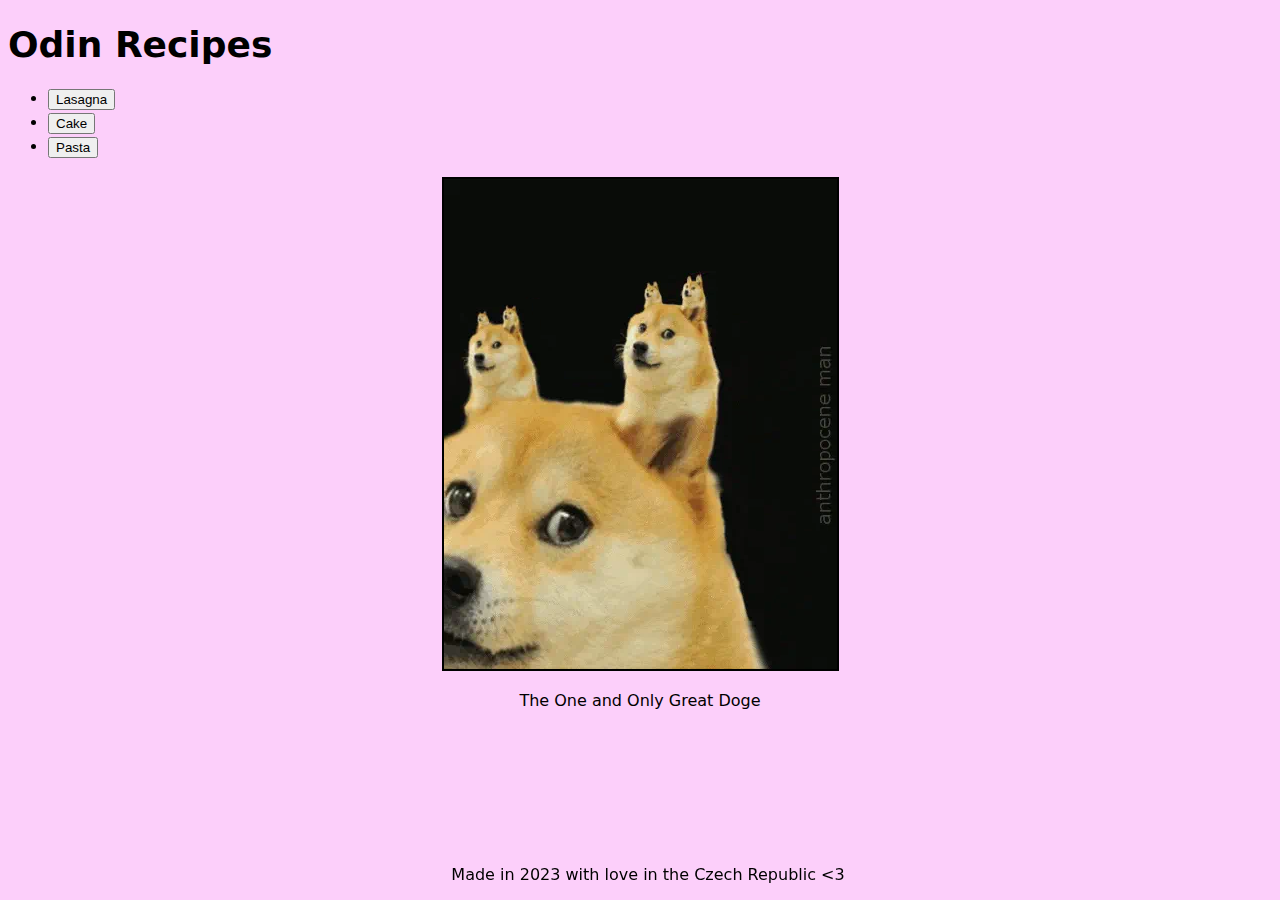
<file: index.html>
<!DOCTYPE HTML>
<html lang="en">
<head>
    <meta charset="UTF-8">
    <title>Odin Recipes</title>
    <link rel="stylesheet" href="style.css">
</head>
<body>
    <h1>Odin Recipes</h1>
    <ul>
        <li><a href="recipes/lasagna.html">
            <button class="margin-fix">Lasagna</button>
        </a></li>
        <li><a href="recipes/cake.html">
            <button class="margin-fix">Cake</button>
        </a></li>
        <li><a href="recipes/pasta.html">
            <button class="margin-fix">Pasta</button>
        </a></li>
    </ul>
    <div class="center-img">
        <img src="/images/doge.webp">
        <p>The One and Only Great Doge</p>
    </div>
    <div class="footer main">
        <p>Made in 2023 with love in the Czech Republic <3</p>
    </div>
</body>
</html>
</file>
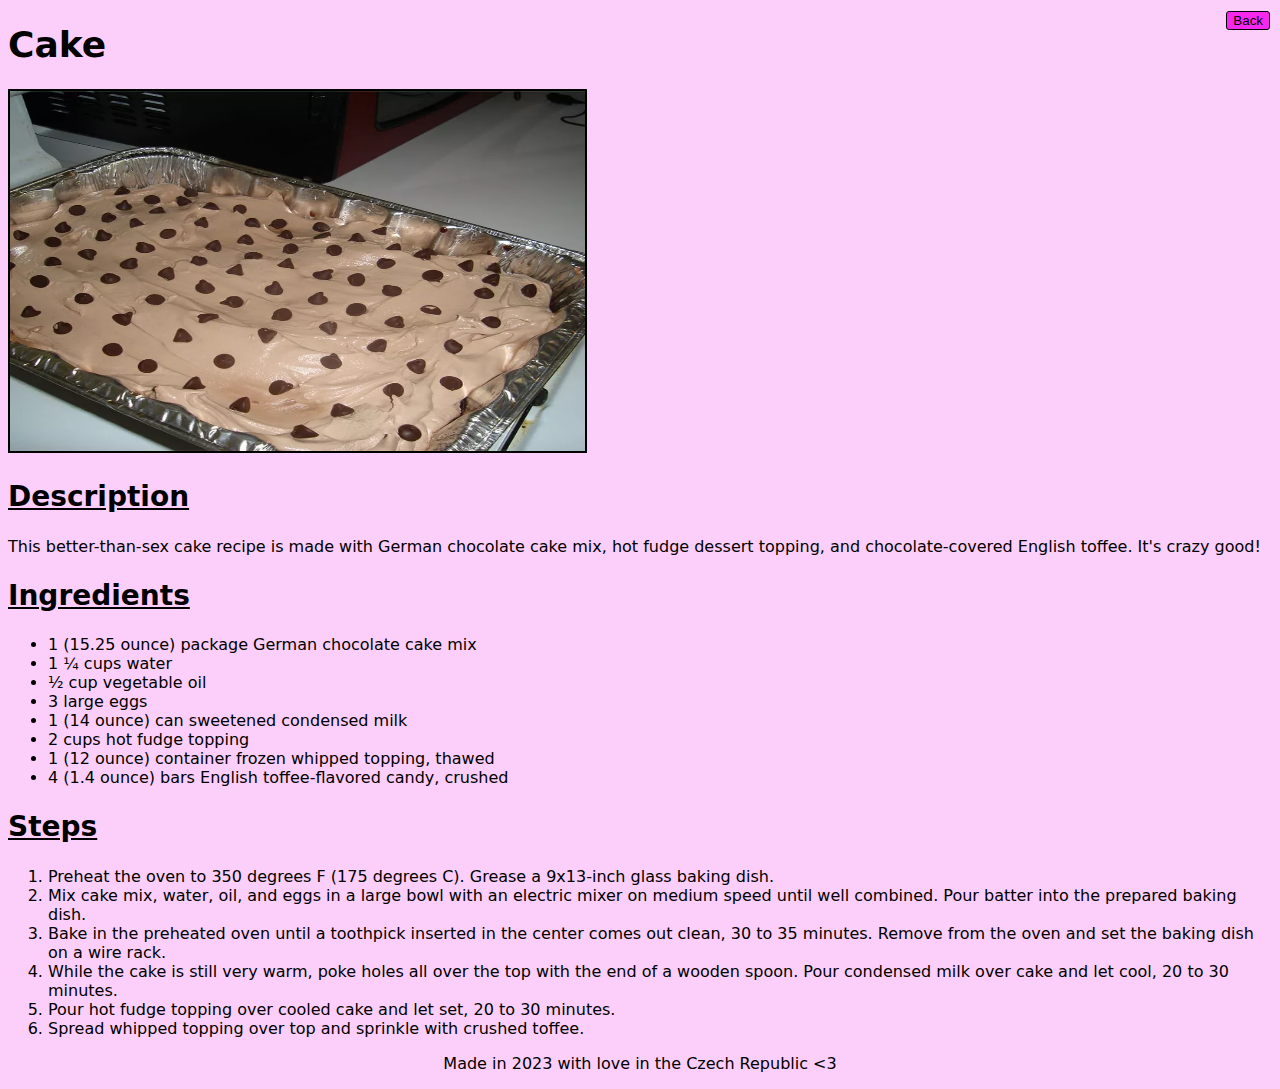
<file: recipes/cake.html>
<!DOCTYPE HTML>
<html lang="en">
<head>
    <meta charset="UTF-8">
    <title>Cake</title>
    <link rel="stylesheet" href="../style.css">
</head>
<body>
    <h1>Cake</h1>
    <img src="../images/cake.jpg" alt="Cake" style="width: 575px;height: 360px;">
    <h2>Description</h2>
    <p>This better-than-sex cake recipe is made with German chocolate cake mix, hot fudge dessert topping,
        and chocolate-covered English toffee. It's crazy good!</p>
    <h2>Ingredients</h2>
    <ul>
        <li>1 (15.25 ounce) package German chocolate cake mix</li>
        <li>1 ¼ cups water</li>
        <li>½ cup vegetable oil</li>
        <li>3 large eggs</li>
        <li>1 (14 ounce) can sweetened condensed milk</li>
        <li>2 cups hot fudge topping</li>
        <li>1 (12 ounce) container frozen whipped topping, thawed</li>
        <li>4 (1.4 ounce) bars English toffee-flavored candy, crushed</li>
    </ul>
    <h2>Steps</h2>
    <ol>
        <li>Preheat the oven to 350 degrees F (175 degrees C). Grease a 9x13-inch glass baking dish.</li>
        <li>Mix cake mix, water, oil, and eggs in a large bowl with an electric mixer on medium speed until well
            combined. Pour batter into the prepared baking dish.</li>
        <li>Bake in the preheated oven until a toothpick inserted in the center comes out clean, 30 to 35 minutes.
            Remove from the oven and set the baking dish on a wire rack.</li>
        <li>While the cake is still very warm, poke holes all over the top with the end of a wooden spoon. Pour
            condensed milk over cake and let cool, 20 to 30 minutes.</li>
        <li>Pour hot fudge topping over cooled cake and let set, 20 to 30 minutes.</li>
        <li>Spread whipped topping over top and sprinkle with crushed toffee.</li>
    </ol>

    <div class="back-button"><a href="../index.html">
        <button>Back</button>
    </a></div>
    <div class="footer">
        <p>Made in 2023 with love in the Czech Republic <3</p>
    </div>
</body>
</html>
</file>
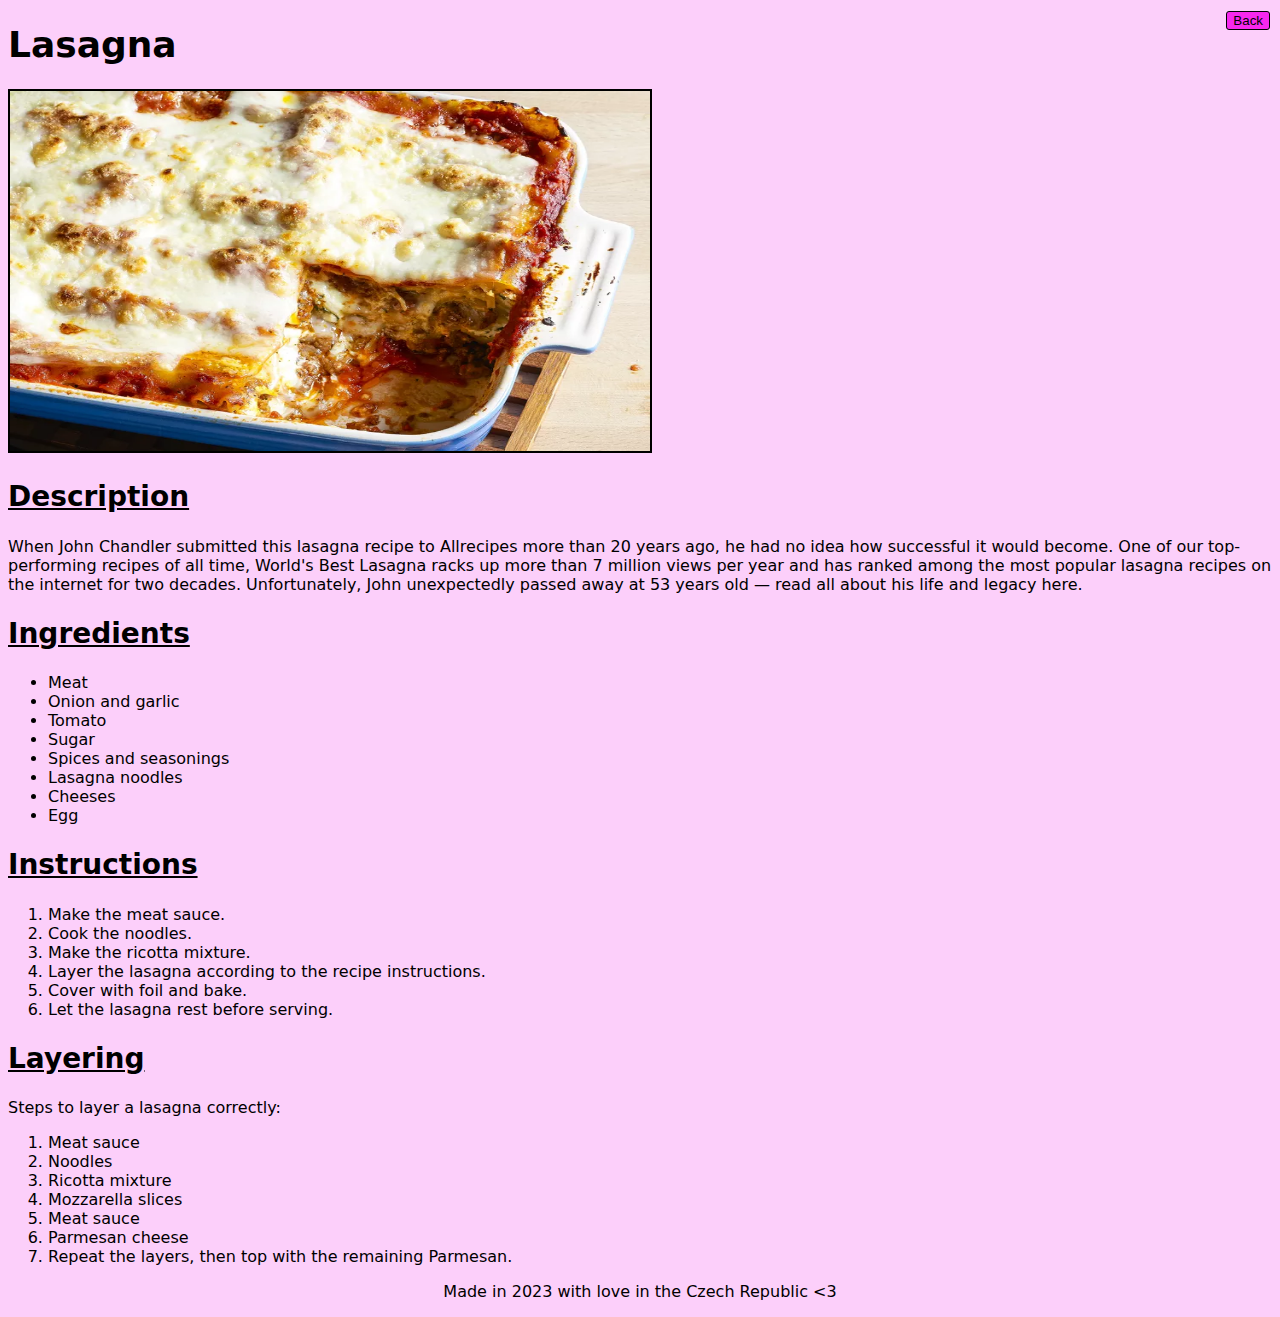
<file: recipes/lasagna.html>
<!DOCTYPE HTML>
<html lang="en">
<head>
    <meta charset="UTF-8">
    <title>Lasagna</title>
    <link rel="stylesheet" href="../style.css">
</head>
<body>
    <h1>Lasagna</h1>
    <img src="../images/lasagna.jpg" alt="Lasagna" style="width: 640px;height: 360px;">
    <h2>Description</h2>
    <p>When John Chandler submitted this lasagna recipe to Allrecipes more than 20 years ago, he had no idea how
        successful it would become. One of our top-performing recipes of all time, World's Best Lasagna racks up
        more than 7 million views per year and has ranked among the most popular lasagna recipes on the internet
        for two decades. Unfortunately, John unexpectedly passed away at 53 years old — read all about his life
        and legacy here.</p>
    <h2>Ingredients</h2>
    <ul>
        <li>Meat</li>
        <li>Onion and garlic</li>
        <li>Tomato</li>
        <li>Sugar</li>
        <li>Spices and seasonings</li>
        <li>Lasagna noodles</li>
        <li>Cheeses</li>
        <li>Egg</li>
    </ul>
    <h2>Instructions</h2>
    <ol>
        <li>Make the meat sauce.</li>
        <li>Cook the noodles.</li>
        <li>Make the ricotta mixture.</li>
        <li>Layer the lasagna according to the recipe instructions.</li>
        <li>Cover with foil and bake.</li>
        <li>Let the lasagna rest before serving.</li>
    </ol>
    <h2>Layering</h2>
    <p>Steps to layer a lasagna correctly:</p>
    <ol>
        <li>Meat sauce</li>
        <li>Noodles</li>
        <li>Ricotta mixture</li>
        <li>Mozzarella slices</li>
        <li>Meat sauce</li>
        <li>Parmesan cheese</li>
        <li>Repeat the layers, then top with the remaining Parmesan.</li>
    </ol>
    <div class="back-button"><a href="../index.html">
        <button>Back</button>
    </a></div>
    <div class="footer">
        <p>Made in 2023 with love in the Czech Republic <3</p>
    </div>
</body>
</html>
</file>
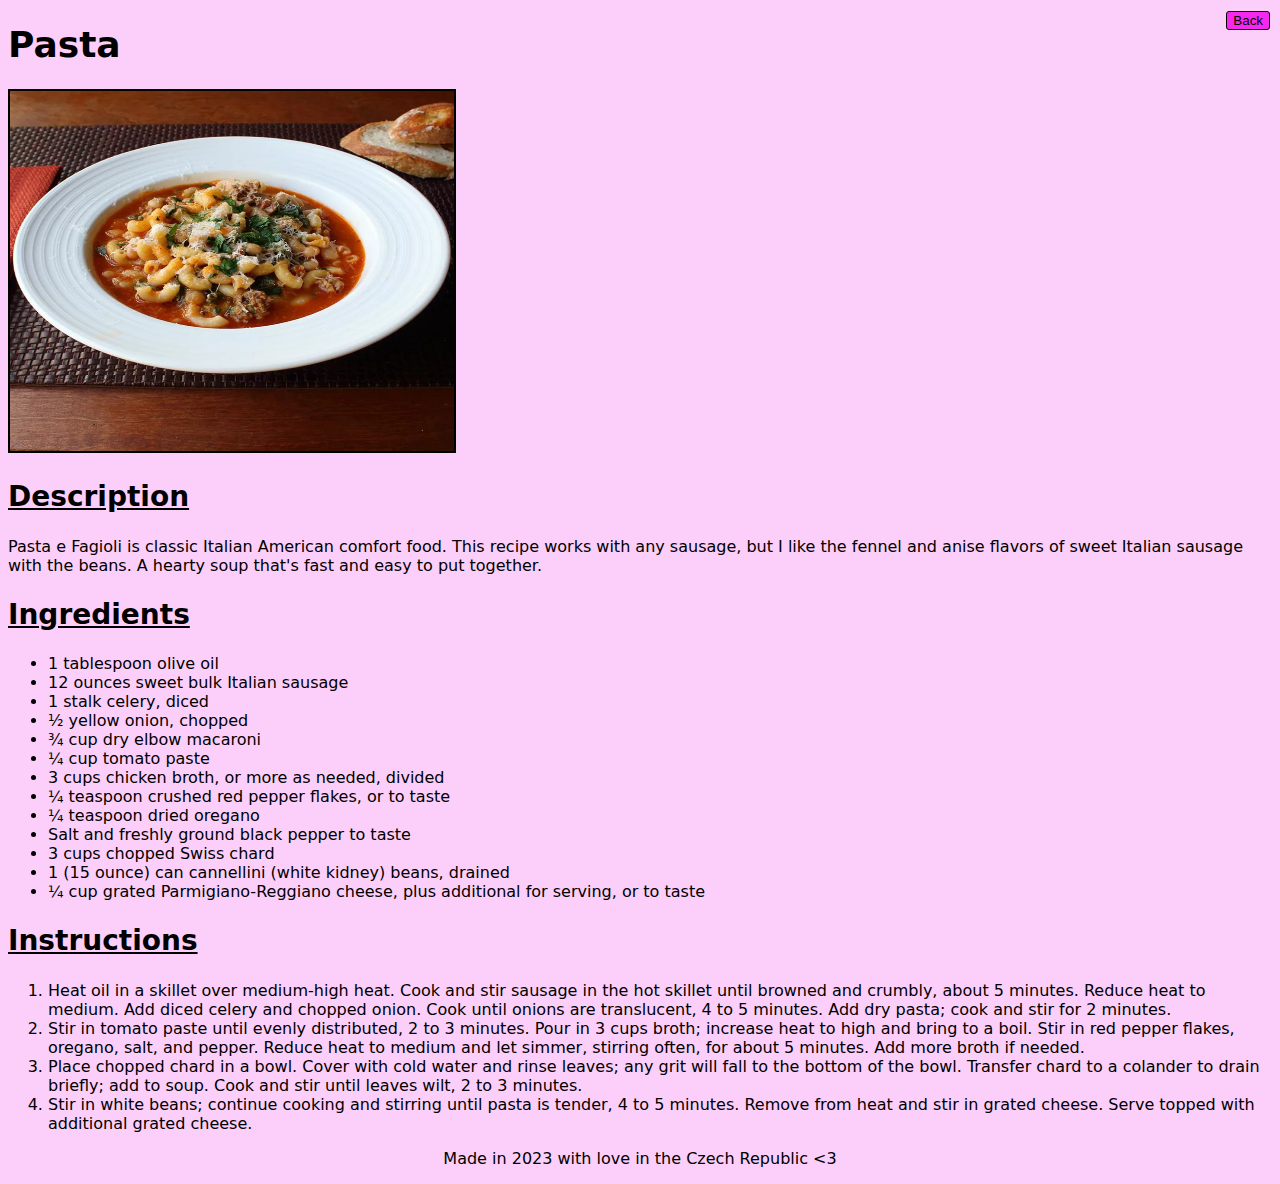
<file: recipes/pasta.html>
<!DOCTYPE HTML>
<html lang="en">
<head>
    <meta charset="UTF-8">
    <title>Pasta</title>
    <link rel="stylesheet" href="../style.css">
</head>
<body>
    <h1>Pasta</h1>
    <img src="../images/pasta.jpg" alt="Lasagna" style="width: 444px; height: 360px;">
    <h2>Description</h2>
    <p>Pasta e Fagioli is classic Italian American comfort food. This recipe works with any sausage, but I like
        the fennel and anise flavors of sweet Italian sausage with the beans. A hearty soup that's fast and
        easy to put together.</p>
    <h2>Ingredients</h2>
    <ul>
        <li>1 tablespoon olive oil</li>
        <li>12 ounces sweet bulk Italian sausage</li>
        <li>1 stalk celery, diced</li>
        <li>½ yellow onion, chopped</li>
        <li>¾ cup dry elbow macaroni</li>
        <li>¼ cup tomato paste</li>
        <li>3 cups chicken broth, or more as needed, divided</li>
        <li>¼ teaspoon crushed red pepper flakes, or to taste</li>
        <li>¼ teaspoon dried oregano</li>
        <li>Salt and freshly ground black pepper to taste</li>
        <li>3 cups chopped Swiss chard</li>
        <li>1 (15 ounce) can cannellini (white kidney) beans, drained</li>
        <li>¼ cup grated Parmigiano-Reggiano cheese, plus additional for serving, or to taste</li>
    </ul>
    <h2>Instructions</h2>
    <ol>
        <li>Heat oil in a skillet over medium-high heat. Cook and stir sausage in the hot skillet until browned and
            crumbly, about 5 minutes. Reduce heat to medium. Add diced celery and chopped onion. Cook until onions are
            translucent, 4 to 5 minutes. Add dry pasta; cook and stir for 2 minutes.</li>
        <li>Stir in tomato paste until evenly distributed, 2 to 3 minutes. Pour in 3 cups broth; increase heat to high
            and bring to a boil. Stir in red pepper flakes, oregano, salt, and pepper. Reduce heat to medium and let
            simmer, stirring often, for about 5 minutes. Add more broth if needed.</li>
        <li>Place chopped chard in a bowl. Cover with cold water and rinse leaves; any grit will fall to the bottom of
            the bowl. Transfer chard to a colander to drain briefly; add to soup. Cook and stir until leaves wilt, 2 to
            3 minutes.</li>
        <li>Stir in white beans; continue cooking and stirring until pasta is tender, 4 to 5 minutes. Remove from heat
            and stir in grated cheese. Serve topped with additional grated cheese.</li>
    </ol>
    <div class="back-button"><a href="../index.html">
        <button>Back</button>
    </a></div>
    <div class="footer">
        <p>Made in 2023 with love in the Czech Republic <3</p>
    </div>
</body>
</html>
</file>
<file: style.css>
body {
    background-color: #fccffa;
    font-family: "DejaVu Sans", sans-serif;
}

button {
    color: black;
}

h1 {
    font-size: 36px;
}

h2 {
    font-size: 28px;
    text-decoration: underline;
}

h1,
h2 {
    font-weight: bold;
}

img {
    border: 2px solid black;
}

div button {
    background-color: #f728ee;
    border: 1px solid black;
    border-radius: 3px;
}

.back-button {
    position: fixed;
    top: 10px;
    right: 10px;
}

.center-img {
    text-align: center;
}

.footer {
    bottom: 0;
    width: 100%;
    text-align: center;
}

.main {
    position: fixed;
}

.margin-fix {
    margin-bottom: 3px;
}
</file>
